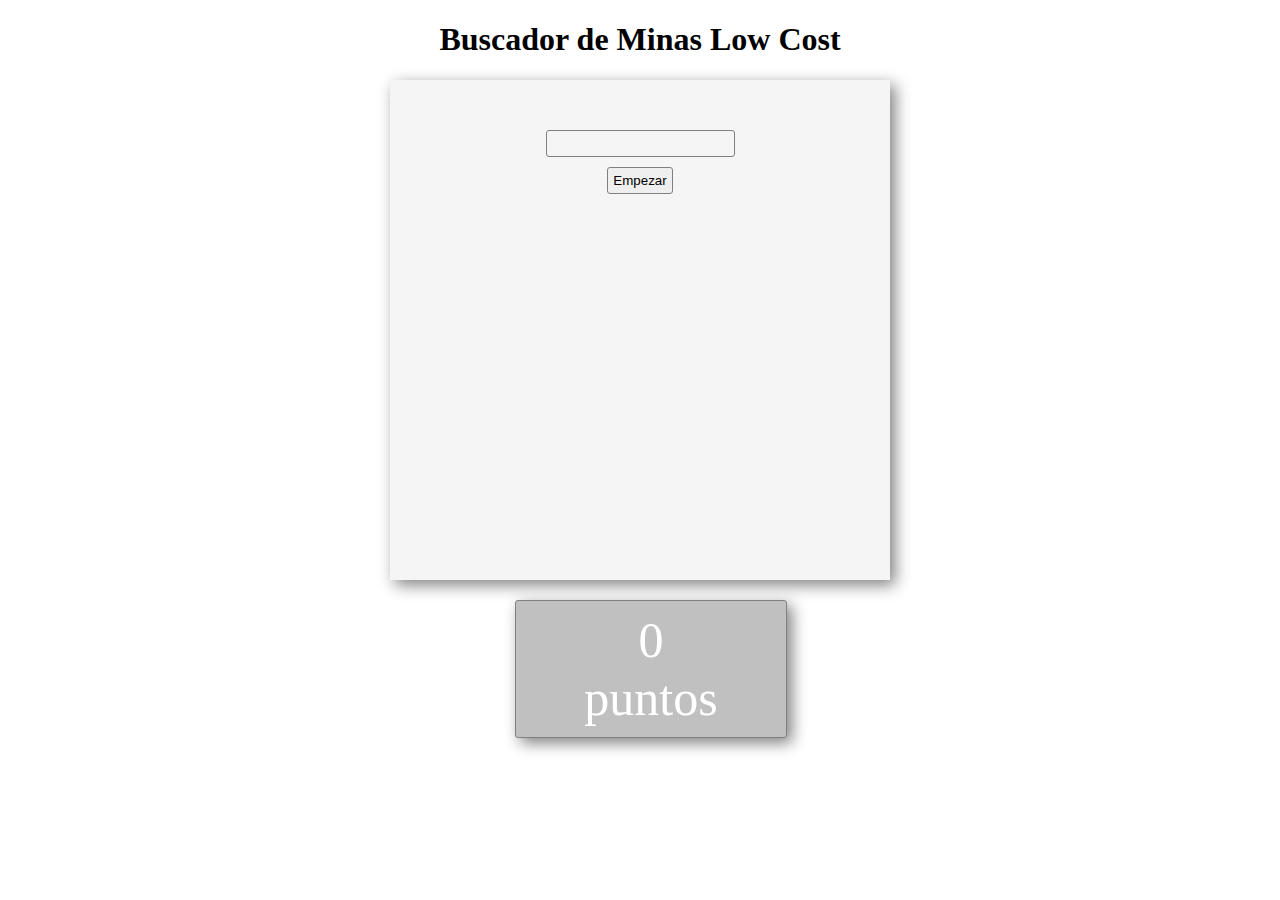
<file: Buscaminas/index.html>
<!DOCTYPE html>
<html lang="en">
<head>
    <meta charset="UTF-8">
    <title>Buscaminas Easy</title>
    <link href="css/styles.css" rel="stylesheet">
    <script src="js/scripts.js"  type="text/javascript"></script>
</head>
<body>
    <h1>Buscador de Minas Low Cost</h1>
    <div id="tablero">
        <div>
            <input type="number" id="numMinas">
        </div>
        <div>
            <button id="empezar">Empezar</button>
        </div>
        <div id="error"></div>
    </div>
    <div id="puntos">
        0 <br>puntos
    </div>
    <div id="protector" class="ocultar">

    </div>
    <div id="mensajeFinal" class="ocultar">

    </div>
</body>
</html>
</file>
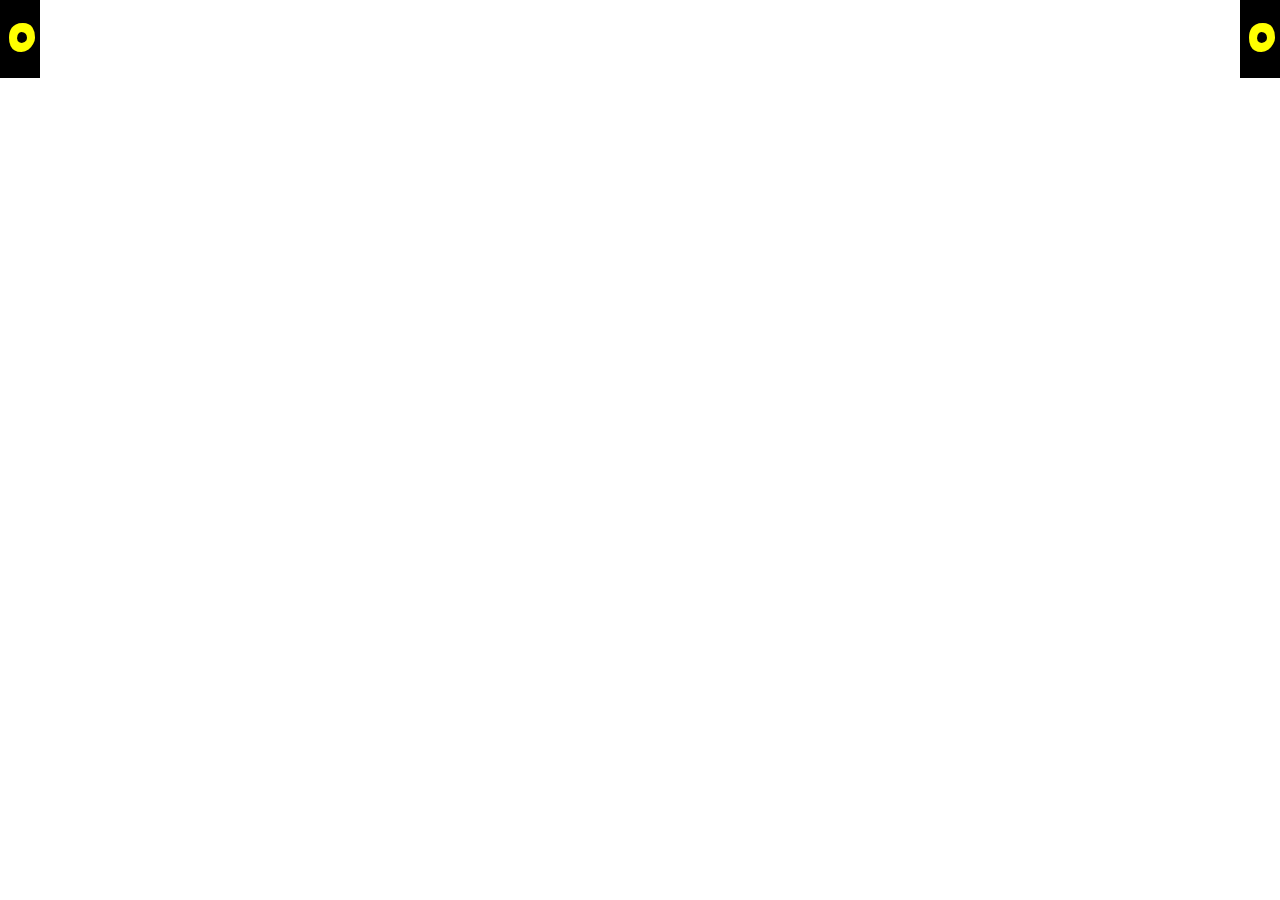
<file: POKEAPI/index.html>
<html>
<head>
    <meta charset="UTF-8">
    <title>Pokemon Battle</title>
    <script type="text/javascript" src="js/scripts.js"></script>
    <link rel="stylesheet" href="css/style.css">
</head>

<body>
<div id="cartasPlayer">
    <div id="totalPlayer">0</div>
</div>
<div id="cartasMachine">
    <div id="totalMachine">0</div>

</div>
<div id="main">
    <div id="machine">
    </div>
    <div id="play">
        <div id="jugadaMachine">

        </div>
        <div id="jugadaPlayer">

        </div>
    </div>
    <div id="player">

    </div>
</div>
<div id="cartel" class="ocultar">
    x
</div>
<div id="reportero" class="ocultar">
    <img src="img/progress.gif">
    Cargando...
</div>
</body>
</html>
</file>
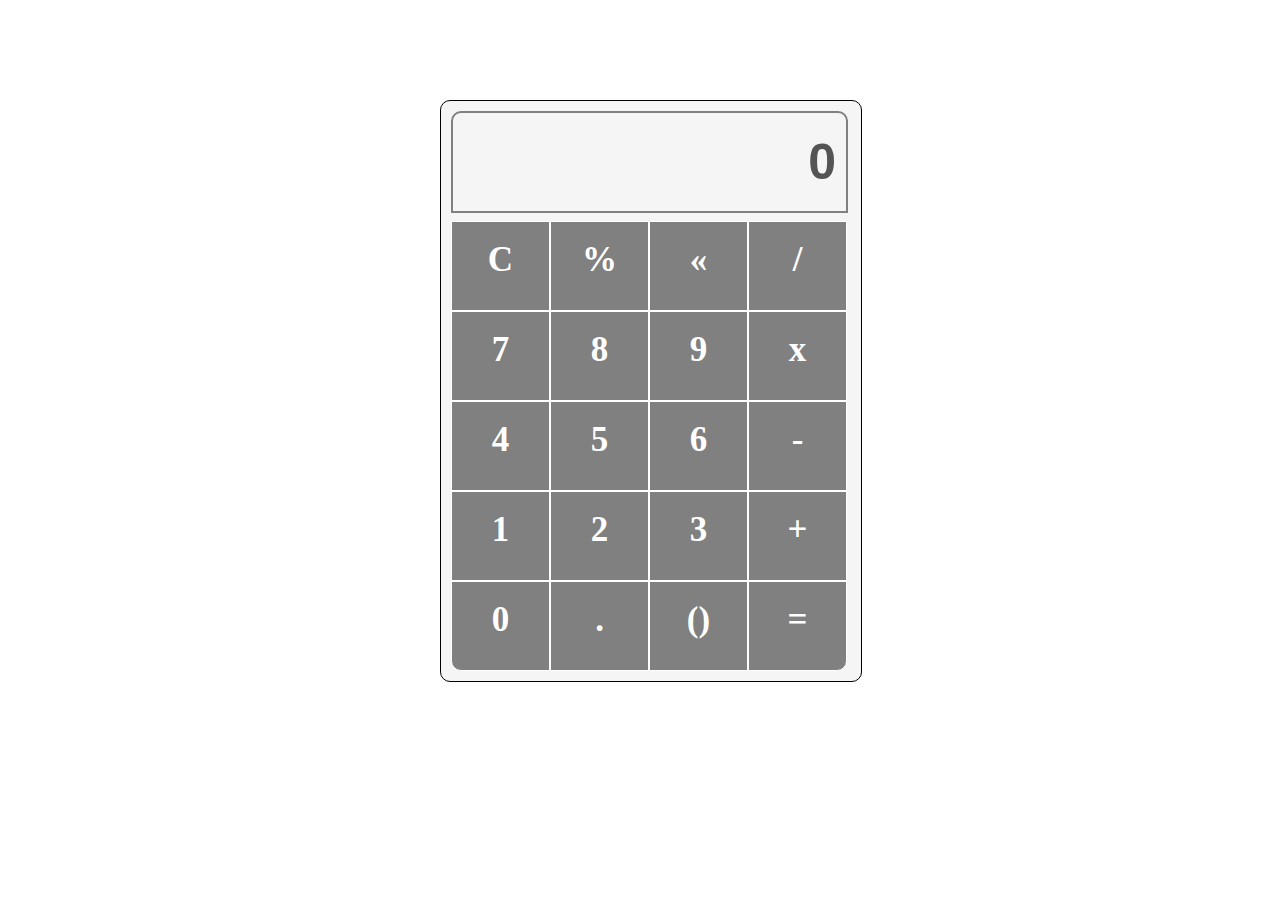
<file: Calculadora/calculadora.html>
<!DOCTYPE html>
<html>
    <head>
        <meta charset="utf-8" />
        <title>calculadora</title>
        <link rel="stylesheet" type="text/css" media="screen" href="calculadora.css" />
        <script src="calculadora.js"></script>
    </head>
    <body>
        <div id="contenedor">
            <div class="pantalla">
                <input id="pantalla" type="text" maxlength="13" value="0" disabled>
            </div>
            <div class="boton">
                C
            </div>
            <div class="boton">
                %
            </div>
            <div class="boton">
                &laquo;
            </div>
            <div class="boton">
                /
            </div>
            <div class="boton">
                7
            </div>
            <div class="boton">
                8
            </div>
            <div class="boton">
                9
            </div>
            <div class="boton">
                x
            </div>
            <div class="boton">
                4
            </div>
            <div class="boton">
                5
            </div>
            <div class="boton">
                6
            </div>
            <div class="boton">
                -
            </div>
            <div class="boton">
                1
            </div>
            <div class="boton">
                2
            </div>
            <div class="boton">
                3
            </div>
            <div class="boton">
                +
            </div>
            <div class="boton infIzq">
                0
            </div>
            <div class="boton">
                .
            </div>
            <div class="boton">
                ()
            </div>
            <div class="boton infDer">
                =
            </div>
            <div style="clear:both"></div>
        </div>
    </body>
</html>
</file>
<file: Buscaminas/css/styles.css>
* {
    transition: all .5s;
}
#tablero {
    background-color:whitesmoke;
    text-align:center;
    border:silver;
    box-shadow:5px 5px 15px gray;
    width:500px;
    height:500px;
    margin-left:calc(50% - 250px);
}

h1 {
    text-align: center;
}

#puntos {
    font-size:50px;
    width: 250px;
    border-radius:3px;
    text-align: center;
    background-color:silver;
    color:white;
    box-shadow:5px 5px 15px gray;
    margin-top:20px;
    margin-left:calc(50% - 125px);
    padding:10px;
    border:1px solid gray;
}

.casilla {
    box-shadow: inset 1px 1px 5px gray;
    padding-top: 13px;
    text-align: center;
    width:42px;
    height:29px;
    float:left;
    border:1px solid black;
    border-radius: 3px;
    margin:3px;
    background-position-x: center;
    background-position-y: center;
    background-repeat: no-repeat;
    background-size:100%;
    background-color: #d4ffd1;
}
.casilla:hover {
    border:1px solid dodgerblue;
    background-color: #bfd1ff;
}

.poco {
    color: blue;
    background-color: #bfd1ff;
}

.medio {
    font-weight: bold;
    color: orange;
    background-color: #ffe8d6;
}

.mucho {
    font-weight: bolder;
    color: red;
    background-color: #ffe2fb;
}

.mina {
    background-image: url("../img/bomba.png");
    background-color: #abaaae;
}

.oculto {
    font-size: 0;
    background-position-x: 200px;
    background-color: white;
    box-shadow: none;
}
#numMinas {
    padding:5px;
    border-radius:3px;
    border:gray 1px solid;
    background-color: whitesmoke;
    margin-top: 50px;
}
button {
    padding:5px;
    border-radius:3px;
    border:gray 1px solid;
    margin-top:10px;
}
#error {
    color: red;
    text-align: center;
    margin-top:10px;
}

#protector {
    background-color:black;
    width:100%;
    height:100%;
    position:absolute;
    left:0;
    top:0;
    opacity:.4;
}

#mensajeFinal {
    text-shadow: 5px 5px 15px black;
    width:100%;
    margin-top:200px;
    text-align:center;
    font-size:50px;
    color: #fff7fd;
    position:absolute;
    left:0;
    top:0;
}

.ocultar {
    display: none;
}
</file>
<file: POKEAPI/css/style.css>
@font-face {
    font-family: "pokemon";
    src: url("../fonts/Ketchum.otf");
}

#main {
    display: grid;
    grid-template-rows:25% 50% 25%;
    width: 1200px;
    margin: 0 auto;
    position: relative;
    height:100%;
}

#machine {
    float:left;
    width:100%;
}

#player{
    float:left;
    width:100%;
}

#player .carta {
    margin-top:-20px;
}

#play {
    float:left;
    width:100%;
}

.carta {
    position:relative;
    width:200px;
    max-height:350px;
    background-color:black;
    float:left;
    box-shadow:0 0 15px gray;
    margin:10px;
    padding:10px;
    border-radius:5px;
    cursor: pointer;
    transform: scale(1);
    transition: transform .3s;
}

.carta:hover {
    transform: scale(1.1);
    transition: transform .3s;
    box-shadow:0 0 15px black;
}

.carta * {
    width:calc(100%);
    background-color:white;
}
.carta img {
    box-shadow: inset 0 0 10px gray;
    background-color: lightblue;
}

.carta div {
    background-color: whitesmoke;
    box-shadow: inset 0 0 10px gray;
    text-transform: capitalize;
    margin-top: 10px;
    text-align:center;
    font-weight: bold;
    padding:10px 0 10px 0;
}

.carta .experiencia {
    border: 1px solid white;
    box-shadow:0 0 5px black;
    position: absolute;
    left:10px;
    top:0;
    width: auto;
    background-color: black;
    color: yellow;
    text-align: left;
    padding:5px;
}

.dorso {
    z-index: 1;
    width: 99%;
    height: 99%;
    border-radius:5px;
    position: absolute;
    top:0;
    left:0;
}
.ocultar {
    display: none;
}

#cartel {
    font-family: pokemon;
    font-size:130px;
    text-align: center;
    padding-top:20%;
    color: yellow;
    background-color:black;
    opacity: .8;
    width:100%;
    height:100%;
    position:absolute;
    left:0;
    top:0;
}

#cartasPlayer, #cartasMachine {
    /* UTILIZAR FLEX */
    position: absolute;
    width:calc((100% - 1200px) / 2);
    height: calc(100% - 95px);
    top:0;
    overflow: auto;
    margin-top: 90px;
}

/*#cartasPlayer *, #cartasMachine {*/
/*    width:100%;*/
/*}*/

#cartasPlayer {
    right:0;
}

#cartasMachine {
    top:0;
}

#cartasMachine .carta {
    float:right !important;
}

#jugadaMachine, #jugadaPlayer {
    position: absolute;
    top:0;
}

#jugadaPlayer > div {
    left:0;
}

#jugadaMachine > div {
    position: absolute;
    right:0;
}

#jugadaPlayer, #jugadaMachine{
    position: relative;
    width:50%;
    height:100%;
    float:left;
    padding-top:80px;
}

#totalPlayer, #totalMachine {
    padding:10px;
    font-family: pokemon;
    font-size:50px;
    color: yellow;
    text-align:center;
    position:fixed;
    top:0;
    width:calc((100% - 1240px) / 2);
    background-color:black;
}
#totalPlayer {
    right: 0;
}

#totalMachine {
    left:0;
}

#reportero {
    position:fixed;
    right:20px;
    bottom:20px;
    border: gray;
    background-color:whitesmoke;
    box-shadow: 0 0 15px gray;
    width:280px;
    text-align: center;
    padding: 25px;
}

#reportero img {
    top:0;
    left:0;
    margin-bottom:-7px;
    width:auto;
    height:25px;
}
</file>
<file: Calculadora/calculadora.css>
#contenedor {
    width: 400px;
    position: absolute;
    left:calc(50% - 200px);
    top: 100px;
    padding:10px;
    border:black 1px solid;
    border-radius:10px;
    background-color:whitesmoke;
}

.pantalla input {
    background-color:whitesmoke;
    width:calc(100% - 14px);
    height:calc(100% - 4px);
    border:gray solid 2px;
    border-radius: 10px 10px 0 0;
    text-align:right;
    font-size:50px;
    font-weight: bold;
    padding-right:10px;
}

.pantalla {
    float:left;
    width:calc(100% - 5px);
    height:100px;
    border:black;
    margin-bottom:10px;
}

.boton {
    float:left;
    width:calc(25% - 3px);
    padding-top:18px;
    font-size:35px;
    height:70px;
    font-weight:bold;
    text-align:center;
    vertical-align: middle;
    border:white 1px solid;
    background-color: gray;
    transition: background-color,border,color .3s;
    color:white;
    cursor:pointer;
}
.boton:hover {
    background-color: gainsboro;
    border-color:black;
    transition: background-color,border,color .3s;
    color:gray;
}

.infIzq {
    border-bottom-left-radius: 10px;
}

.infDer {
    border-bottom-right-radius: 10px; 
}

.sombra {
    box-shadow:inset 5px 5px 15px gray;
}
</file>
